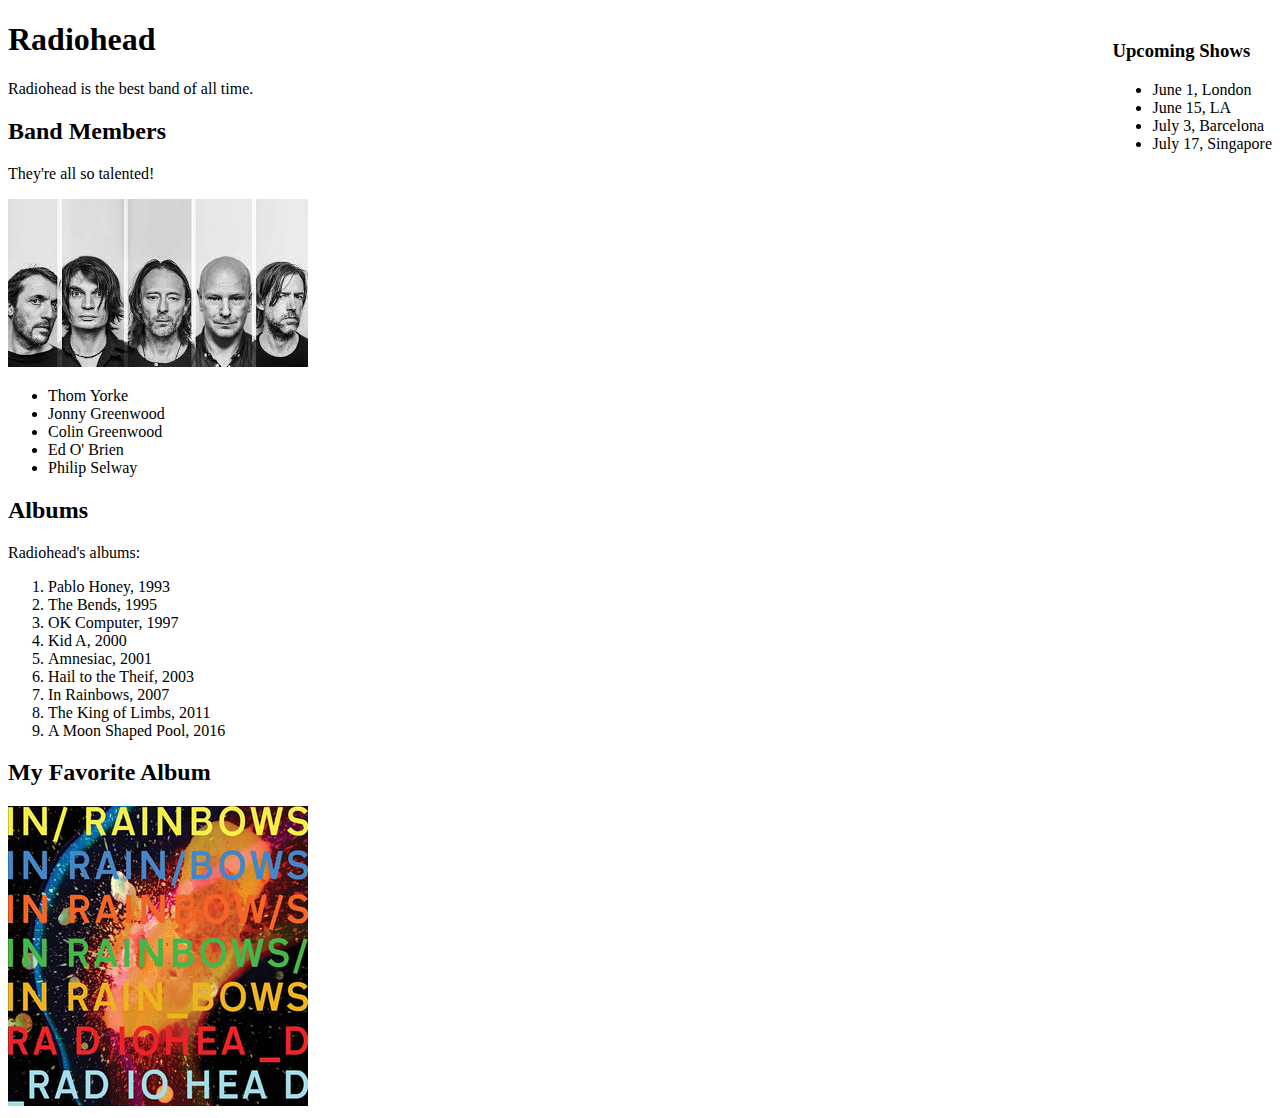
<file: index.html>
<!DOCTYPE html>
<html>
  <head>
    <link href="./css/styles.css" rel="stylesheet" type="text/css">
    <title>My favorite band</title>
  </head>
    <body>
      <div class="sidebar">
        <h3>Upcoming Shows</h3>
          <ul>
            <li>June 1, London</li>
            <li>June 15, LA</li>
            <li>July 3, Barcelona</li>
            <li>July 17, Singapore</li>
          </ul>
        </div>
      <h1>Radiohead</h1>
      <p>Radiohead is the best band of all time.</p>
      <div class="bandmembers">
        <h2>Band Members</h2>
        <p>They're all so talented!</p>
        <img src="img/members.jpeg" alt="Radiohead Bandmembers">
          <ul>
            <li>Thom Yorke</li>
            <li>Jonny Greenwood</li>
            <li>Colin Greenwood</li>
            <li>Ed O' Brien</li>
            <li>Philip Selway</li>
          </ul>
        </div>
      <h2>Albums</h2>
      <p>Radiohead's albums:</p>
      <ol>
        <li>Pablo Honey, 1993</li>
        <li>The Bends, 1995</li>
        <li>OK Computer, 1997</li>
        <li>Kid A, 2000</li>
        <li>Amnesiac, 2001</li>
        <li>Hail to the Theif, 2003</li>
        <li>In Rainbows, 2007</li>
        <li>The King of Limbs, 2011</li>
        <li>A Moon Shaped Pool, 2016</li>
      </ol>
      <h2>My Favorite Album</h2>
      <img src="img/radiohead.jpg" alt="In Rainbows Album Cover">

    </body>
</html>
</file>
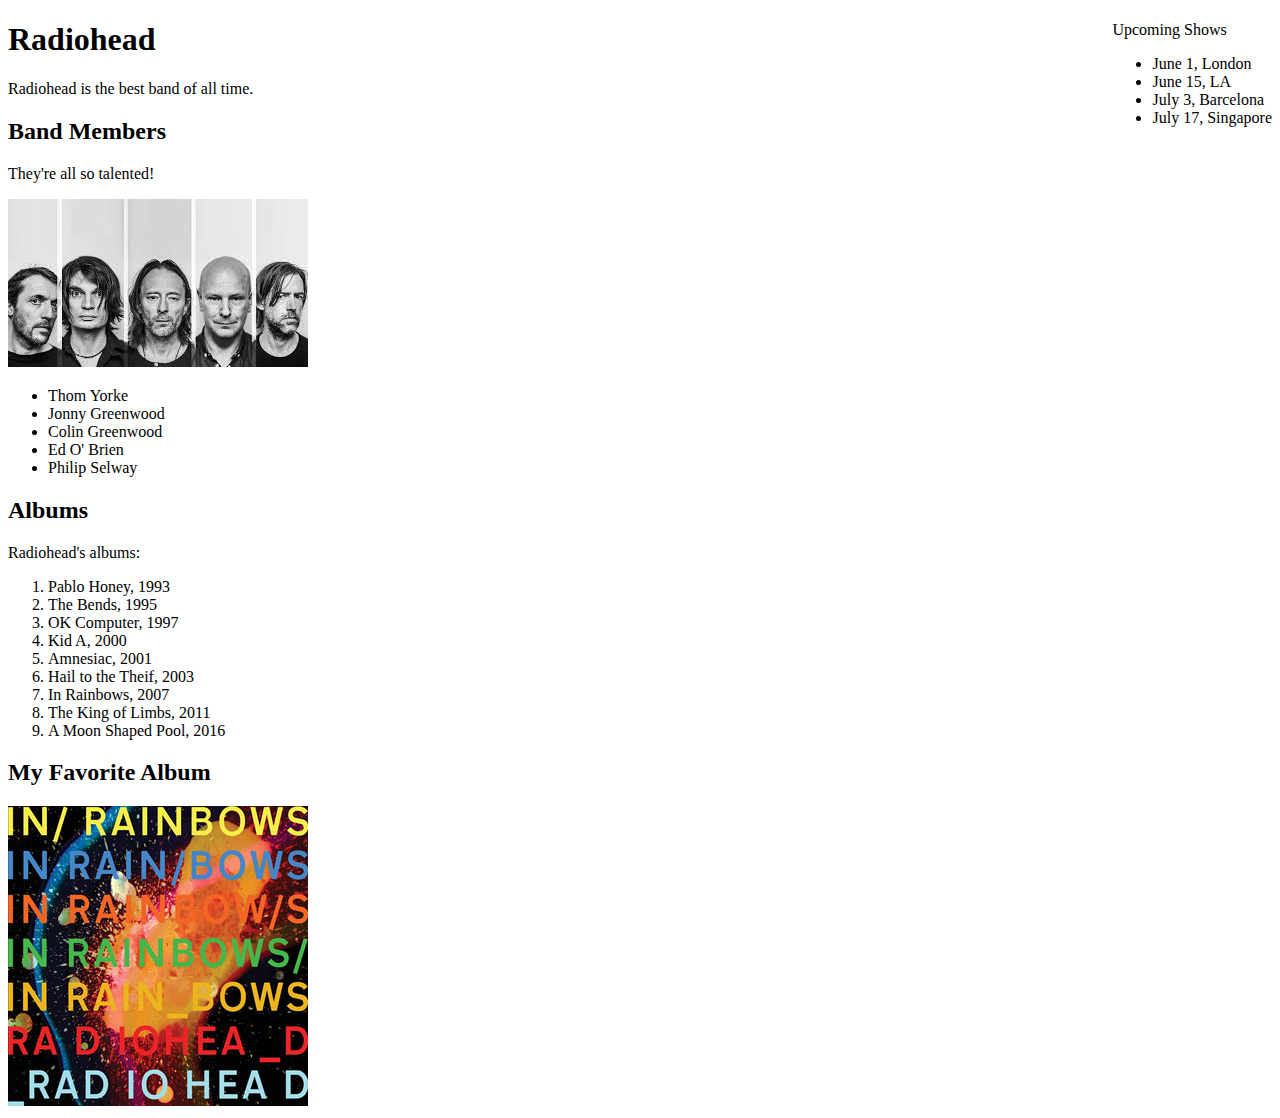
<file: radiohead.html>
<!DOCTYPE html>
<html>
  <head>
    <link href="css/styles.css" rel="stylesheet" type="text/css">
    <title>My favorite band</title>
  </head>
    <body>
      <div class="sidebar"
        <h3>Upcoming Shows</h3>
          <ul>
            <li>June 1, London</li>
            <li>June 15, LA</li>
            <li>July 3, Barcelona</li>
            <li>July 17, Singapore</li>
          </ul>
        </div>
      <h1>Radiohead</h1>
      <p>Radiohead is the best band of all time.</p>
      <h2>Band Members</h2>
      <p>They're all so talented!</p>
      <img src="img/members.jpeg" alt="Radiohead Bandmembers">
        <ul>
          <li>Thom Yorke</li>
          <li>Jonny Greenwood</li>
          <li>Colin Greenwood</li>
          <li>Ed O' Brien</li>
          <li>Philip Selway</li>
        </ul>
      <h2>Albums</h2>
      <p>Radiohead's albums:</p>
      <ol>
        <li>Pablo Honey, 1993</li>
        <li>The Bends, 1995</li>
        <li>OK Computer, 1997</li>
        <li>Kid A, 2000</li>
        <li>Amnesiac, 2001</li>
        <li>Hail to the Theif, 2003</li>
        <li>In Rainbows, 2007</li>
        <li>The King of Limbs, 2011</li>
        <li>A Moon Shaped Pool, 2016</li>
      </ol>
      <h2>My Favorite Album</h2>
      <img src="img/radiohead.jpg" alt="In Rainbows Album Cover">

    </body>
</html>
</file>
<file: css/styles.css>
img {
  float: left
  padding: 20px
}

.sidebar {
  float: right
}
</file>
